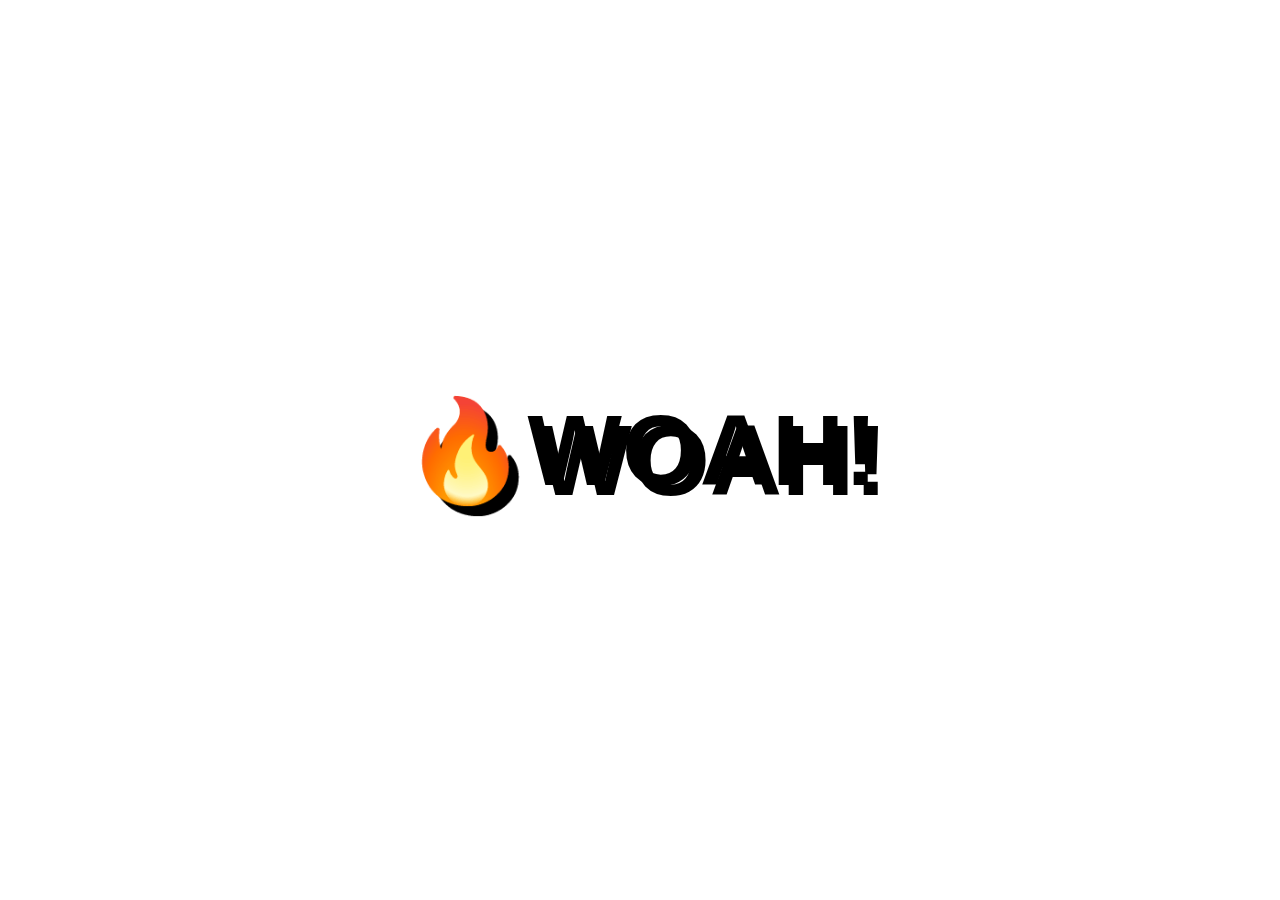
<file: mouse_hover.html>
<html>
<head>
  <meta charset="UTF-8">
  <title>Mouse Shadow</title>
</head>
<body>

  <div class="hero">
    <h1 contenteditable>🔥WOAH!</h1>
  </div>

  <style>
  html {
    color: black;
    font-family: sans-serif;
  }
  body {
    margin: 0;
  }
  .hero {
    min-height: 100vh;
    display: flex;
    justify-content: center;
    align-items: center;
    color: black;
  }
  h1 {
    text-shadow: 10px 10px 0 rgba(0,0,0,1);
    font-size: 100px;
  }
  </style>

<script>
const hero = document.querySelector('.hero');
const text = hero.querySelector('h1');
const walk = 500;
function shadow(e){
const {offsetWidth: width, offsetHeight: height} = hero;
let {offsetX: x, offsetY: y} = e;
	//console.log(this,e.target);

	if(this != e.target){
	
	x = x + e.target.offsetLeft;
	y = y + e.target.offsetTop;

	}
	
	const xWalk = Math.round((x/width * walk) - (walk / 2));
	const yWalk = Math.round((y/height * walk) - (walk / 2));
	
	   text.style.textShadow = `
      ${xWalk}px ${yWalk}px 0 rgba(255,0,255,0.7),
      ${xWalk * -1}px ${yWalk}px 0 rgba(0,255,255,0.7),
      ${yWalk}px ${xWalk * -1}px 0 rgba(0,255,0,0.7),
      ${yWalk * -1}px ${xWalk}px 0 rgba(0,0,255,0.7)
    `; 
	
	
	
	//console.log(e.target.offsetLeft,e.target.offsetTop);
	//console.log(xWalk,yWalk);

}

hero.addEventListener('mousemove',shadow);
</script>
</body>
</html>
</file>
